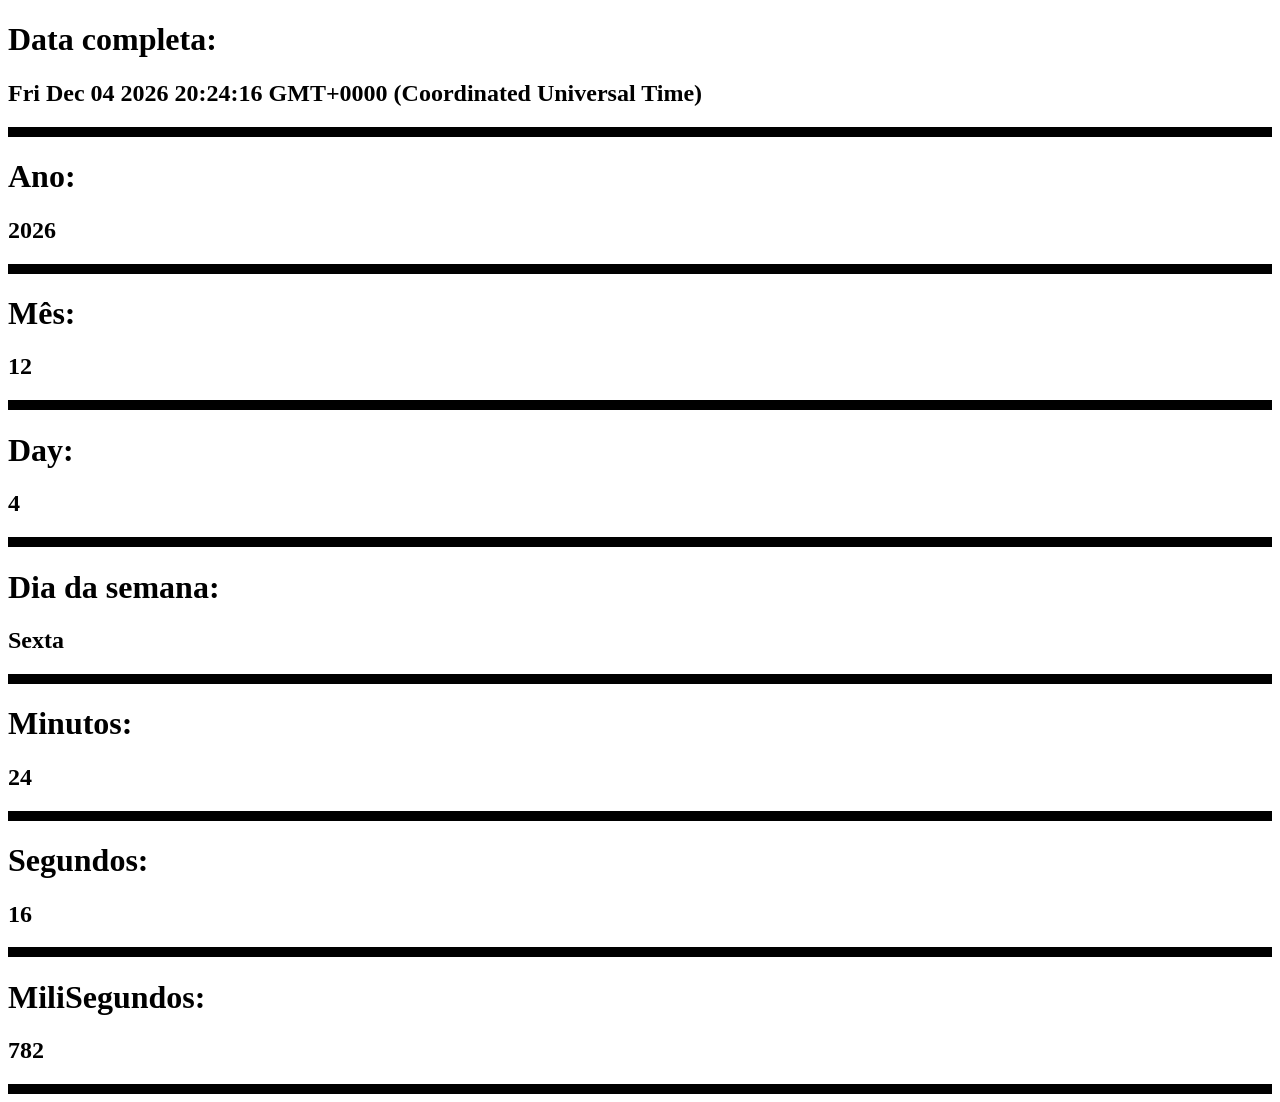
<file: Data/index.html>
<!DOCTYPE html>
<html lang="pt-br">
<head>
    <meta charset="UTF-8">
    <meta name="viewport" content="width=device-width, initial-scale=1.0">
    <title>Java Script Tempo</title>
</head>
<body>
    <h1>Data completa: </h1>
    <h2 id="complete">Any</h2>
    <div style="background-color: black; height: 10px; width: 100%;"></div>
    <h1>Ano: </h1>
    <h2 id="completeyear">Any</h2>
    <div style="background-color: black; height: 10px; width: 100%;"></div>
    <h1>Mês: </h1>
    <h2 id="month">Any</h2>
    <div style="background-color: black; height: 10px; width: 100%;"></div>
    <h1>Day: </h1>
    <h2 id="day">Any</h2>
    <div style="background-color: black; height: 10px; width: 100%;"></div>
    <h1>Dia da semana: </h1>
    <h2 id="week">Any</h2>
    <div style="background-color: black; height: 10px; width: 100%;"></div>
    <h1>Minutos: </h1>
    <h2 id="minutes">Any</h2>
    <div style="background-color: black; height: 10px; width: 100%;"></div>
    <h1>Segundos: </h1>
    <h2 id="seconds">Any</h2>
    <div style="background-color: black; height: 10px; width: 100%;"></div>
    <h1>MiliSegundos: </h1>
    <h2 id="miliseconds">Any</h2>
    <div style="background-color: black; height: 10px; width: 100%;"></div>
    
    <script src="index.js"></script>
</body>
</html>
</file>
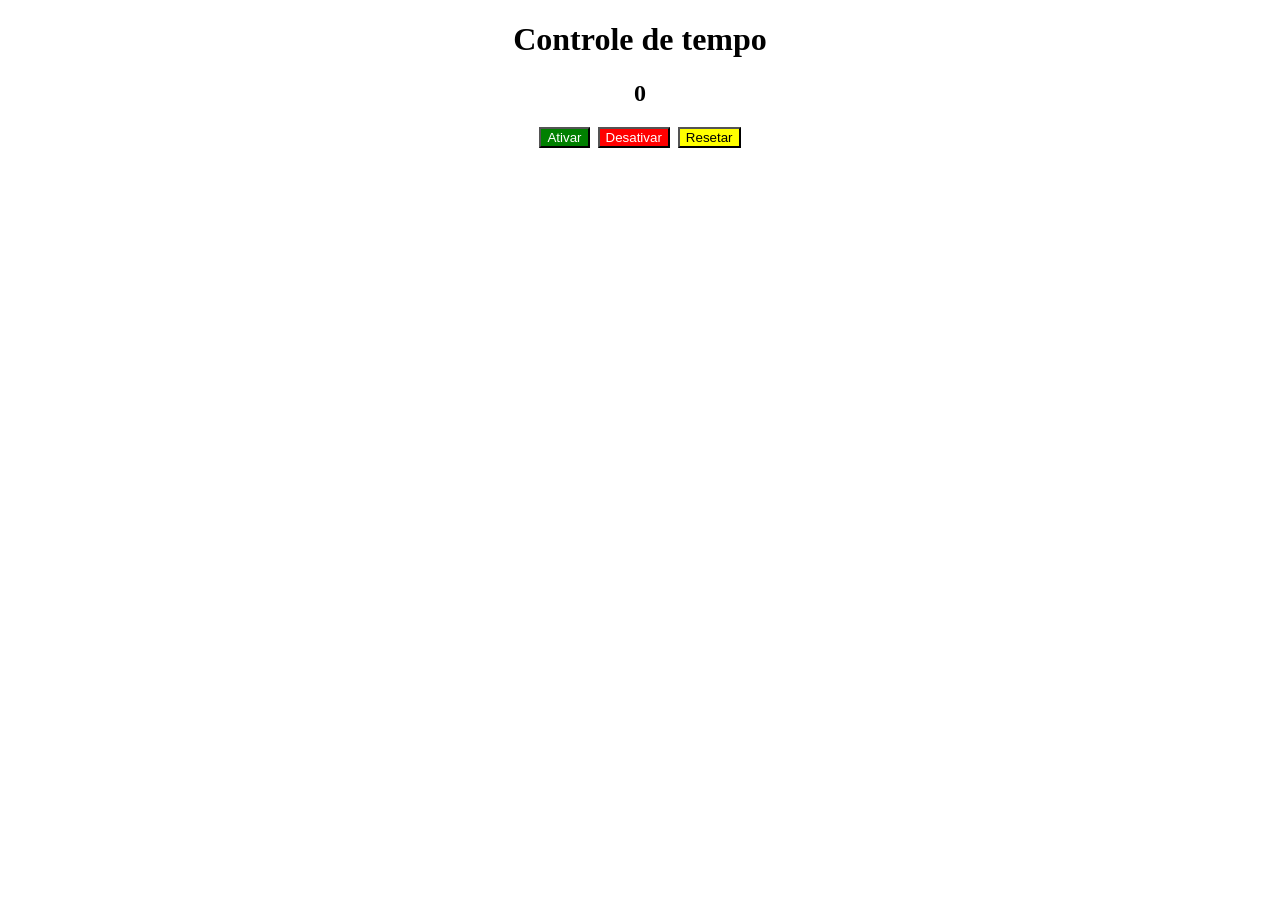
<file: SetTimeout e SetInterval/index.html>
<!DOCTYPE html>
<html lang="pt-br">
<head>
    <meta charset="UTF-8">
    <meta name="viewport" content="width=device-width, initial-scale=1.0">
    <title>Java Script contador</title>
</head>
<style>
    h1, h2{
        text-align: center;
    }

    body {
        text-align: center;
    }

    button {
        display: inline-block;
        margin: 0 2px;
    }
</style>
<body>
    <h1>Controle de tempo</h1>
    <h2 id="temp">0</h2>
    <button id="on" onclick="on()" style="background-color: green; color: white;">Ativar</button>
    <button id="off" onclick="off()" style="background-color: red; color: white;">Desativar</button>
    <button id="reset" onclick="reset()" style="background-color: yellow; color: rgb(0, 0, 0);">Resetar</button>

    <script src="index.js"></script>
</body>
</html>
</file>
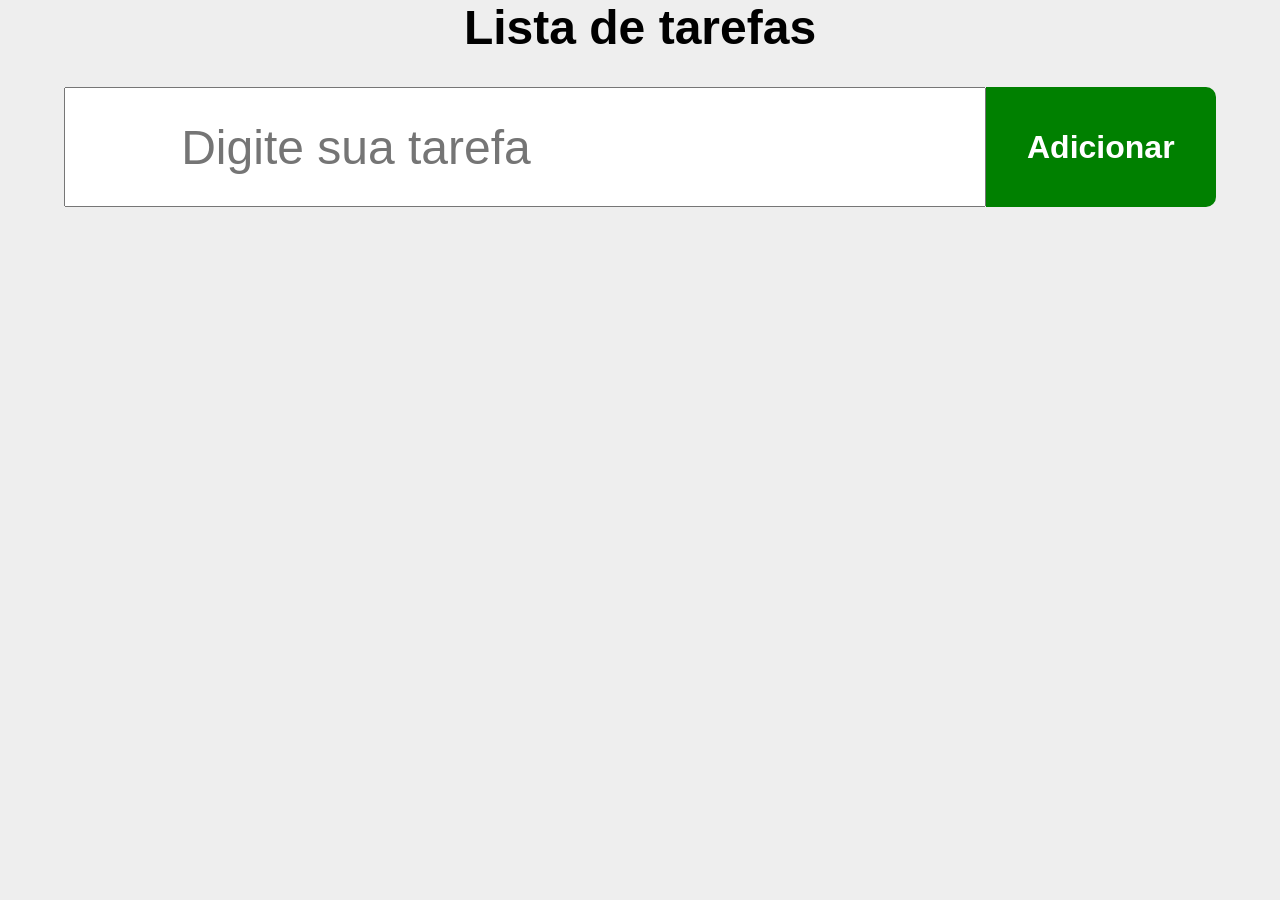
<file: Projetos/lista-de-tarefas/base/index.html>
<html lang="pt-br">
<head>
    <meta charset="UTF-8">
    <meta http-equiv="X-UA-Compatible" content="IE=edge">
    <meta name="viewport" content="width=device-width, initial-scale=1.0">
    <title>Lista de tarefas</title>
    <link rel="stylesheet" href="../packs/behavior/index.css">
    <link rel="stylesheet" href="https://cdn.materialdesignicons.com/6.5.95/css/materialdesignicons.min.css">
</head>
<body>
    <h1>Lista de tarefas</h1>
    <header>
        <input type="text" placeholder="Digite sua tarefa" id="inputTarefa">
        <button onclick="addTarefa()" class="add" id="btn-add">Adicionar</button>
    </header>
    <main id="areaLista">
    </main>

    <script src="../packs/behavior/index.js"></script>
</body>
</html>
</file>
<file: Projetos/lista-de-tarefas/packs/behavior/index.css>
*{
    box-sizing: border-box;
}

body{
    margin: 0;
    padding: 0;
    font-family: Arial, Helvetica, sans-serif;
    background-color: #eeeeee;
}

h1{
    text-align: center;
    font-size: 3rem;
}

header{
    display: flex;
    flex-flow: row wrap;
    width: 90%;
    margin: auto auto;
    align-items: center;
}

input{
    height: 120px;
    font-size: 3rem;
    width: 80%;
    padding-left: 10%;
}

button.add{
    width: 20%;
    cursor: pointer;
    background-color: green;
    font-size: 2rem;
    color: white;
    font-weight: bold;
    border: none;
    height: 120px;
    border-top-right-radius: 10px;
    border-bottom-right-radius: 10px;
}

main{
    display: flex;
    flex-flow: row wrap;
    width: 90%;
    margin: auto auto;
    padding-top: 40px;
}
/* Area do check-box */
.item{
    margin-bottom: 10px;
    display: flex;
    flex-flow: row wrap;
    justify-content: center;
    align-items: center;
    background-color: white;
    height: 80px;
    width: 100%;
    box-shadow: 0 0 20px rgb(177, 177, 177);
    cursor: pointer;
}

.item-icone{
    flex: 10%;
    text-align: center;
    font-size: 2rem;
}

.item-nome{
    flex: 80%;
    font-size: 35px;
    font-weight: bold;
    align-items: center;
}

.item-botao{
    flex: 10%;
}

.delete{
    background-color: red;
    color: white;
    border: none;
    padding: 10px;
    width: 100%;
    height: 80px;
    cursor: pointer;
}

/* area do check-box quando completa */
.mdi-check-circle-outline{
    color: rgb(0, 165, 0);
}

.item.clicado{
    background-color: rgb(234, 255, 201);
}

.item.clicado .item-nome{
    text-decoration: line-through;
    color: gray;
}
</file>
